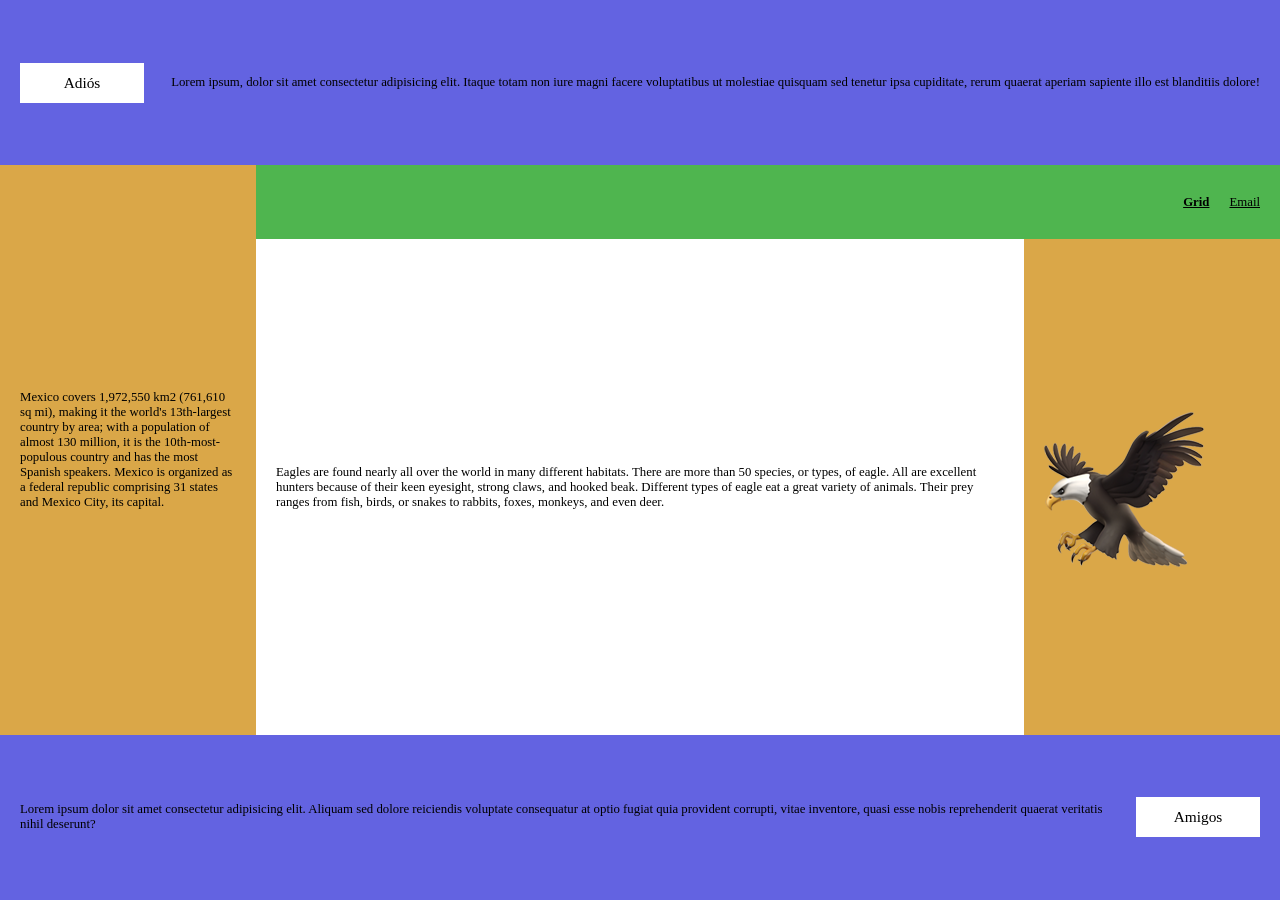
<file: lab3/index.html>
<!DOCTYPE html>
<html lang="en">
    <head>
        <meta charset="UTF-8" />
        <meta name="viewport" content="width=device-width, initial-scale=1.0" />
        <title>Lab3</title>
        <link rel="stylesheet" href="style.css" />
    </head>
    <body>
        <div class="wrapper">
            <div class="horisontal-blue first">
                <div class="inner">
                    <h1 class="header">Adiós</h1>
                </div>
                <p class="p-right">
                    Lorem ipsum, dolor sit amet consectetur adipisicing elit. Itaque totam non iure
                    magni facere voluptatibus ut molestiae quisquam sed tenetur ipsa cupiditate,
                    rerum quaerat aperiam sapiente illo est blanditiis dolore!
                </p>
            </div>

            <div class="vertical-orange left">
                <p>
                    Mexico covers 1,972,550 km2 (761,610 sq mi), making it the world's 13th-largest
                    country by area; with a population of almost 130 million, it is the
                    10th-most-populous country and has the most Spanish speakers. Mexico is
                    organized as a federal republic comprising 31 states and Mexico City, its
                    capital.
                </p>
            </div>

            <div class="horisontal-green">
                <ul class="menu">
                    <li><a href="index.html" class="current-page-link">Grid</a></li>
                    <li><a href="email.html">Email</a></li>
                </ul>
            </div>

            <div class="center-white">
                <p>
                    Eagles are found nearly all over the world in many different habitats. There are
                    more than 50 species, or types, of eagle. All are excellent hunters because of
                    their keen eyesight, strong claws, and hooked beak. Different types of eagle eat
                    a great variety of animals. Their prey ranges from fish, birds, or snakes to
                    rabbits, foxes, monkeys, and even deer.
                </p>
            </div>
            <div class="vertical-orange right">
                <img src="eagle.png" alt="eagle" />
            </div>

            <div class="horisontal-blue footer">
                <p>
                    Lorem ipsum dolor sit amet consectetur adipisicing elit. Aliquam sed dolore
                    reiciendis voluptate consequatur at optio fugiat quia provident corrupti, vitae
                    inventore, quasi esse nobis reprehenderit quaerat veritatis nihil deserunt?
                </p>
                <div class="inner">
                    <h2 class="header">Amigos</h2>
                </div>
            </div>
        </div>
    </body>
</html>
</file>
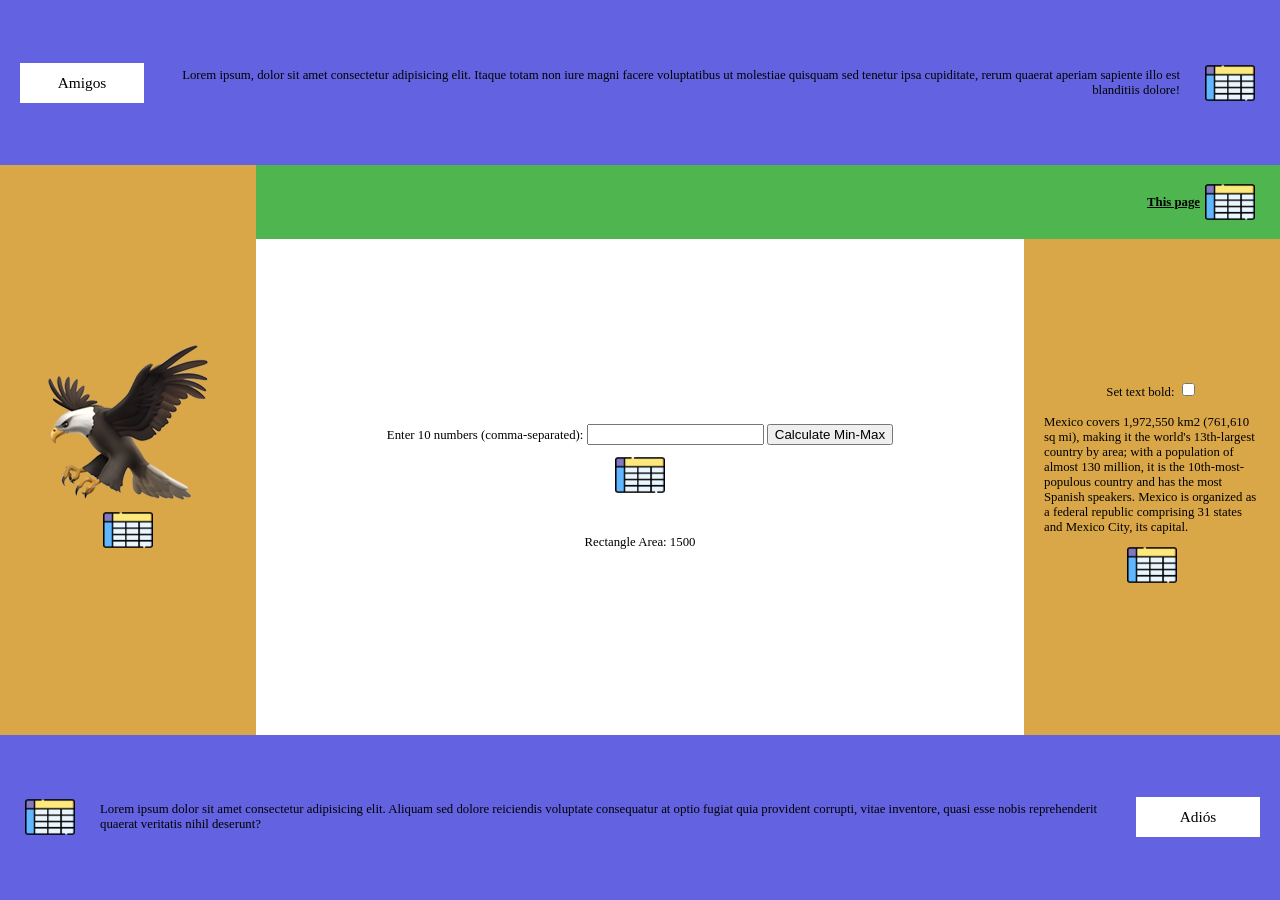
<file: lab5/index.html>
<!DOCTYPE html>
<html lang="en">
    <head>
        <meta charset="UTF-8" />
        <meta name="viewport" content="width=device-width, initial-scale=1.0" />
        <title>Lab5</title>
        <link rel="stylesheet" href="style.css" />
    </head>
    <body>
        <div class="wrapper">
            <div class="horisontal-blue first" id="block-1">
                <div class="inner">
                    <h1 class="header" id="block-x">Adiós</h1>
                </div>
                <p class="p-right">
                    Lorem ipsum, dolor sit amet consectetur adipisicing elit. Itaque totam non iure
                    magni facere voluptatibus ut molestiae quisquam sed tenetur ipsa cupiditate,
                    rerum quaerat aperiam sapiente illo est blanditiis dolore!
                </p>
                <img
                    src="table_icon.png"
                    id="tableImage"
                    alt="Table Image"
                    onmouseover="showForm('block-1')"
                />
            </div>

            <div class="vertical-orange left" id="block-2">
                <img src="eagle.png" alt="eagle" />
                <img
                    src="table_icon.png"
                    id="tableImage"
                    alt="Table Image"
                    onmouseover="showForm('block-2')"
                />
            </div>

            <div class="horisontal-green" id="block-3">
                <ul class="menu">
                    <li><a href="index.html" class="current-page-link">This page</a></li>
                </ul>
                <img
                    src="table_icon.png"
                    id="tableImage"
                    alt="Table Image"
                    onmouseover="showForm('block-3')"
                />
            </div>

            <div class="center-white" id="block-4">
                <form id="numbersForm">
                    <label for="numbersInput">Enter 10 numbers (comma-separated): </label>
                    <input type="text" id="numbersInput" />
                    <button type="button" onclick="calculateMinMax()">Calculate Min-Max</button>
                </form>
                <img
                    src="table_icon.png"
                    id="tableImage"
                    alt="Table Image"
                    onmouseover="showForm('block-4')"
                />
                <!-- <button type="button" onclick="saveTableData()">Save Table Data</button> -->
            </div>
            <div class="vertical-orange right" id="block-5">
                <div>
                    <label for="boldCheckbox">Set text bold:</label>
                    <input type="checkbox" id="boldCheckbox" />
                </div>
                <br />
                <p id="boldText">
                    Mexico covers 1,972,550 km2 (761,610 sq mi), making it the world's 13th-largest
                    country by area; with a population of almost 130 million, it is the
                    10th-most-populous country and has the most Spanish speakers. Mexico is
                    organized as a federal republic comprising 31 states and Mexico City, its
                    capital.
                </p>
                <img
                    src="table_icon.png"
                    id="tableImage"
                    alt="Table Image"
                    onmouseover="showForm('block-5')"
                />
            </div>

            <div class="horisontal-blue footer" id="block-6">
                <img
                    src="table_icon.png"
                    id="tableImage"
                    alt="Table Image"
                    onmouseover="showForm('block-6')"
                />
                <p>
                    Lorem ipsum dolor sit amet consectetur adipisicing elit. Aliquam sed dolore
                    reiciendis voluptate consequatur at optio fugiat quia provident corrupti, vitae
                    inventore, quasi esse nobis reprehenderit quaerat veritatis nihil deserunt?
                </p>
                <div class="inner">
                    <h2 class="header" id="block-y">Amigos</h2>
                </div>
            </div>
        </div>
    </body>
    <script src="script.js"></script>
</html>
</file>
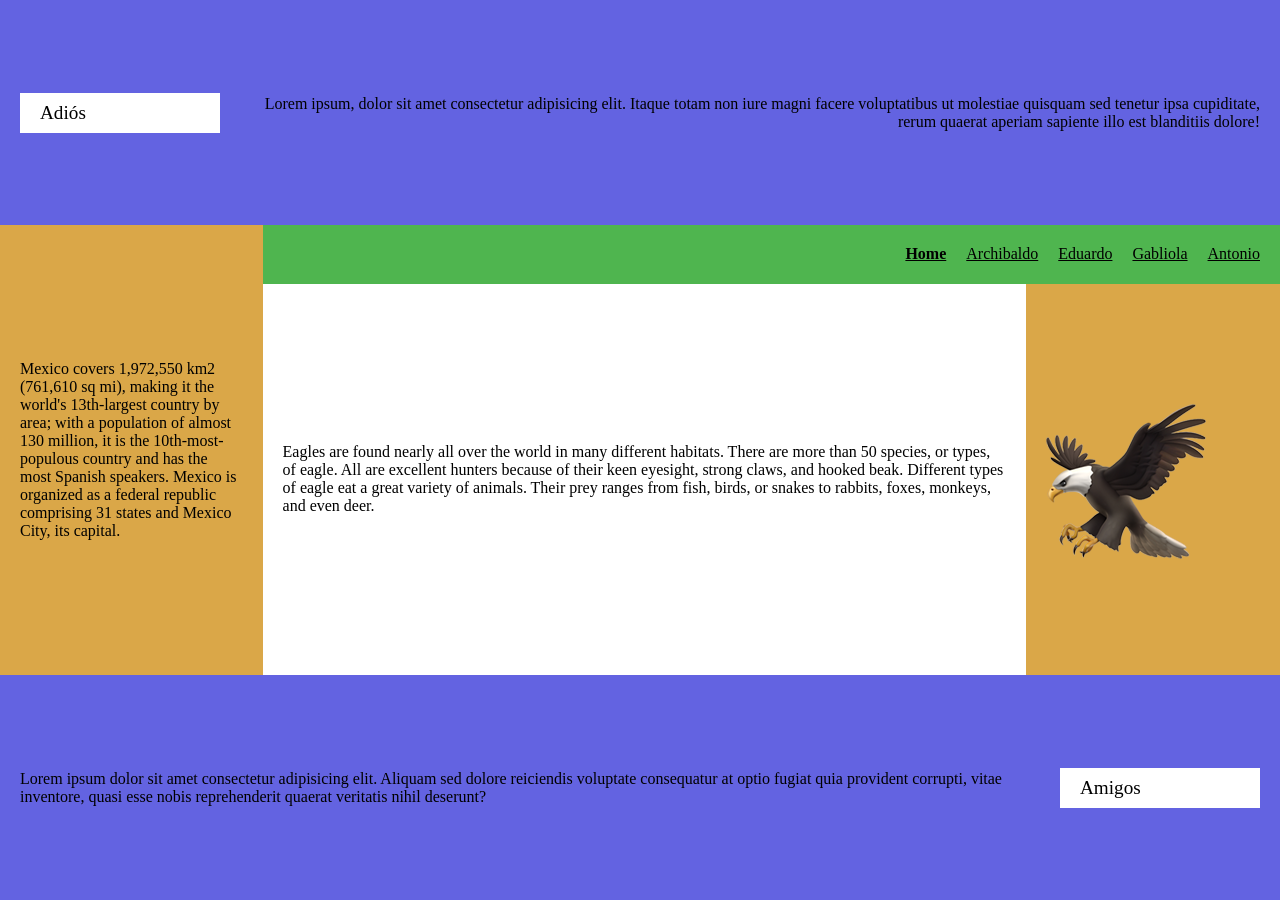
<file: lab1/pages/index.html>
<!DOCTYPE html>
<html lang="en">
    <head>
        <meta charset="UTF-8" />
        <meta name="viewport" content="width=device-width, initial-scale=1.0" />
        <title>Lab1</title>
        <link rel="stylesheet" href="../style.css" />
    </head>
    <body>
        <div class="horisontal blue">
            <div class="inner">
                <h1>Adiós</h1>
            </div>
            <p class="p-right">
                Lorem ipsum, dolor sit amet consectetur adipisicing elit. Itaque totam non iure
                magni facere voluptatibus ut molestiae quisquam sed tenetur ipsa cupiditate, rerum
                quaerat aperiam sapiente illo est blanditiis dolore!
            </p>
        </div>
        <div class="middle">
            <div class="vertical-orange">
                <p>
                    Mexico covers 1,972,550 km2 (761,610 sq mi), making it the world's 13th-largest
                    country by area; with a population of almost 130 million, it is the
                    10th-most-populous country and has the most Spanish speakers. Mexico is
                    organized as a federal republic comprising 31 states and Mexico City, its
                    capital.
                </p>
            </div>
            <div class="middle__right">
                <div class="horisontal-green">
                    <ul class="menu">
                        <li><a href="index.html" class="current-page-link">Home</a></li>
                        <li><a href="page1.html">Archibaldo</a></li>
                        <li><a href="page2.html">Eduardo</a></li>
                        <li><a href="page3.html">Gabliola</a></li>
                        <li><a href="page4.html">Antonio</a></li>
                    </ul>
                </div>
                <div class="middle__right__center">
                    <div class="center-white">
                        <p>
                            Eagles are found nearly all over the world in many different habitats.
                            There are more than 50 species, or types, of eagle. All are excellent
                            hunters because of their keen eyesight, strong claws, and hooked beak.
                            Different types of eagle eat a great variety of animals. Their prey
                            ranges from fish, birds, or snakes to rabbits, foxes, monkeys, and even
                            deer.
                        </p>
                    </div>
                    <div class="vertical-orange">
                        <img src="../eagle.png" alt="eagle" />
                    </div>
                </div>
            </div>
        </div>
        <div class="horisontal blue">
            <p>
                Lorem ipsum dolor sit amet consectetur adipisicing elit. Aliquam sed dolore
                reiciendis voluptate consequatur at optio fugiat quia provident corrupti, vitae
                inventore, quasi esse nobis reprehenderit quaerat veritatis nihil deserunt?
            </p>
            <div class="inner">
                <h2>Amigos</h2>
            </div>
        </div>
    </body>
</html>
</file>
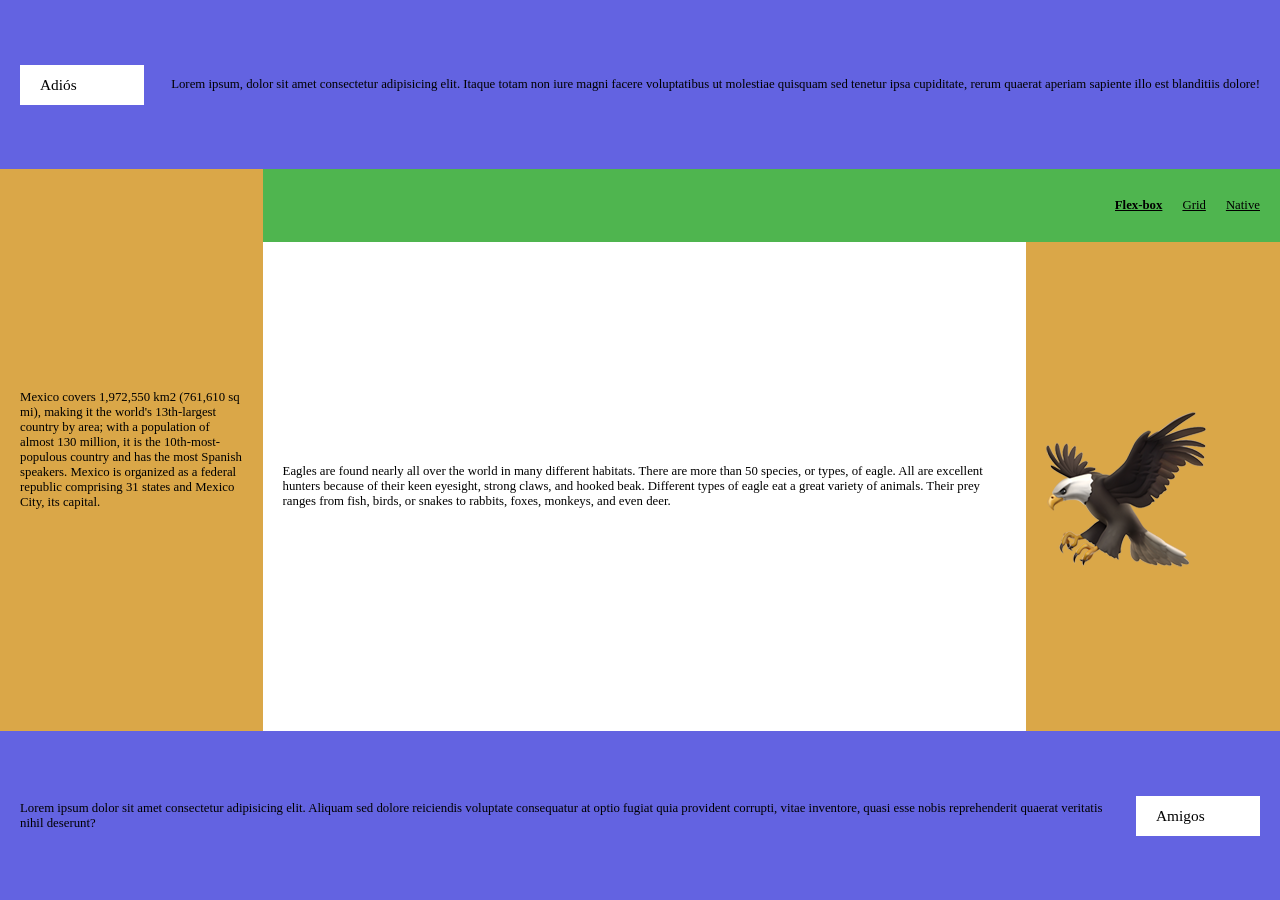
<file: lab2/pages/index.html>
<!DOCTYPE html>
<html lang="en">
    <head>
        <meta charset="UTF-8" />
        <meta name="viewport" content="width=device-width, initial-scale=1.0" />
        <title>Lab2</title>
        <link rel="stylesheet" href="../style.css" />
    </head>
    <body>
        <div class="horisontal blue">
            <div class="inner">
                <h1>Adiós</h1>
            </div>
            <p class="p-right">
                Lorem ipsum, dolor sit amet consectetur adipisicing elit. Itaque totam non iure
                magni facere voluptatibus ut molestiae quisquam sed tenetur ipsa cupiditate, rerum
                quaerat aperiam sapiente illo est blanditiis dolore!
            </p>
        </div>
        <div class="middle">
            <div class="vertical-orange">
                <p>
                    Mexico covers 1,972,550 km2 (761,610 sq mi), making it the world's 13th-largest
                    country by area; with a population of almost 130 million, it is the
                    10th-most-populous country and has the most Spanish speakers. Mexico is
                    organized as a federal republic comprising 31 states and Mexico City, its
                    capital.
                </p>
            </div>
            <div class="middle__right">
                <div class="horisontal-green">
                    <ul class="menu">
                        <li><a href="index.html" class="current-page-link">Flex-box</a></li>
                        <li><a href="page1.html">Grid</a></li>
                        <li><a href="page2.html">Native</a></li>
                    </ul>
                </div>
                <div class="middle__right__center">
                    <div class="center-white">
                        <p>
                            Eagles are found nearly all over the world in many different habitats.
                            There are more than 50 species, or types, of eagle. All are excellent
                            hunters because of their keen eyesight, strong claws, and hooked beak.
                            Different types of eagle eat a great variety of animals. Their prey
                            ranges from fish, birds, or snakes to rabbits, foxes, monkeys, and even
                            deer.
                        </p>
                    </div>
                    <div class="vertical-orange">
                        <img src="../eagle.png" alt="eagle" />
                    </div>
                </div>
            </div>
        </div>
        <div class="horisontal blue">
            <p>
                Lorem ipsum dolor sit amet consectetur adipisicing elit. Aliquam sed dolore
                reiciendis voluptate consequatur at optio fugiat quia provident corrupti, vitae
                inventore, quasi esse nobis reprehenderit quaerat veritatis nihil deserunt?
            </p>
            <div class="inner">
                <h2>Amigos</h2>
            </div>
        </div>
    </body>
</html>
</file>
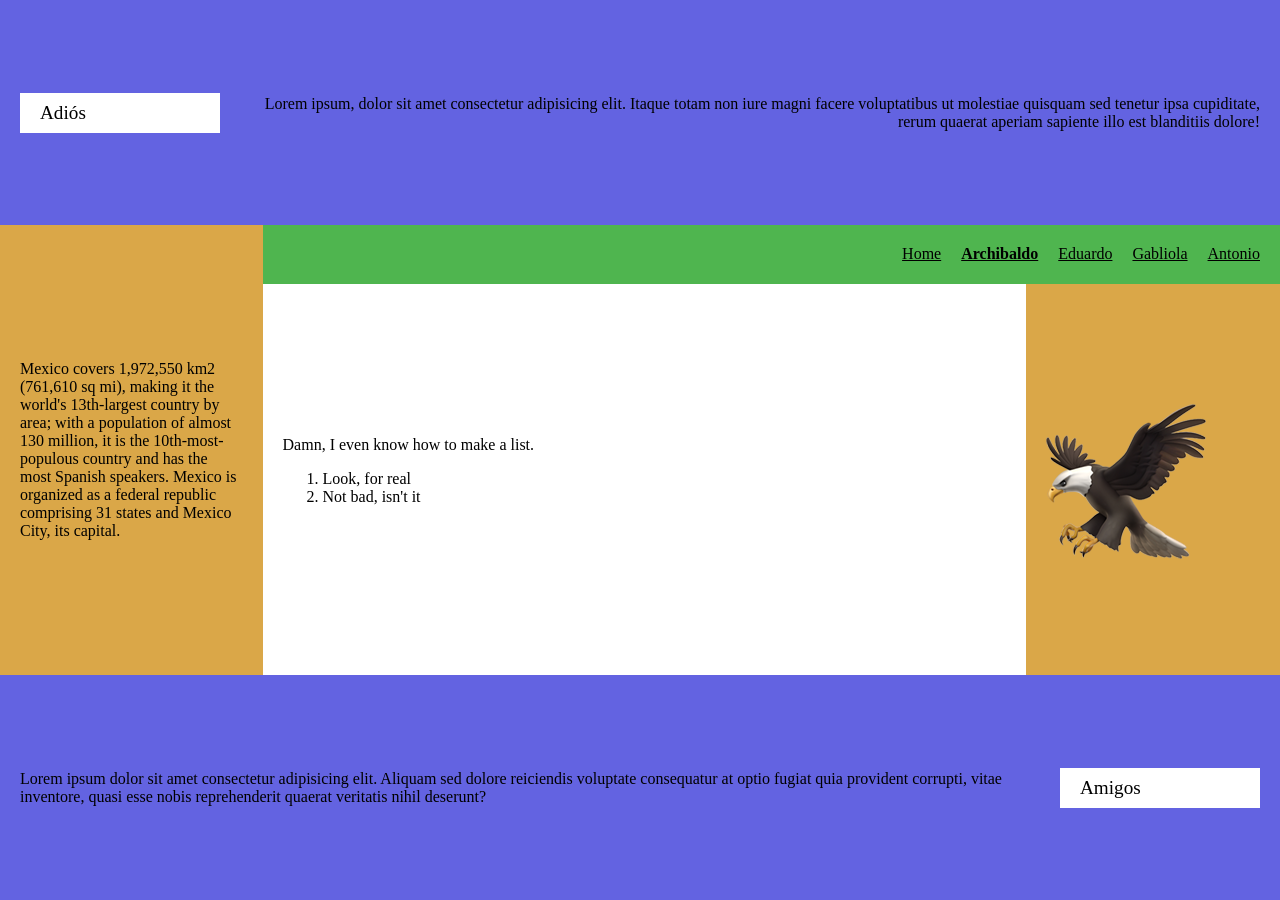
<file: lab1/pages/page1.html>
<!DOCTYPE html>
<html lang="en">
    <head>
        <meta charset="UTF-8" />
        <meta name="viewport" content="width=device-width, initial-scale=1.0" />
        <title>Lab1</title>
        <link rel="stylesheet" href="../style.css" />
    </head>
    <body>
        <div class="horisontal blue">
            <div class="inner">
                <h1>Adiós</h1>
            </div>
            <p class="p-right">
                Lorem ipsum, dolor sit amet consectetur adipisicing elit. Itaque totam non iure
                magni facere voluptatibus ut molestiae quisquam sed tenetur ipsa cupiditate, rerum
                quaerat aperiam sapiente illo est blanditiis dolore!
            </p>
        </div>
        <div class="middle">
            <div class="vertical-orange">
                <p>
                    Mexico covers 1,972,550 km2 (761,610 sq mi), making it the world's 13th-largest
                    country by area; with a population of almost 130 million, it is the
                    10th-most-populous country and has the most Spanish speakers. Mexico is
                    organized as a federal republic comprising 31 states and Mexico City, its
                    capital.
                </p>
            </div>
            <div class="middle__right">
                <div class="horisontal-green">
                    <ul class="menu">
                        <li><a href="index.html">Home</a></li>
                        <li><a href="page1.html" class="current-page-link">Archibaldo</a></li>
                        <li><a href="page2.html">Eduardo</a></li>
                        <li><a href="page3.html">Gabliola</a></li>
                        <li><a href="page4.html">Antonio</a></li>
                    </ul>
                </div>
                <div class="middle__right__center">
                    <div class="center-white center-white-ol">
                        <div>Damn, I even know how to make a list.</div>
                        <ol>
                            <li>Look, for real</li>
                            <li>Not bad, isn't it</li>
                        </ol>
                    </div>
                    <div class="vertical-orange">
                        <img src="../eagle.png" alt="eagle" />
                    </div>
                </div>
            </div>
        </div>
        <div class="horisontal blue">
            <p>
                Lorem ipsum dolor sit amet consectetur adipisicing elit. Aliquam sed dolore
                reiciendis voluptate consequatur at optio fugiat quia provident corrupti, vitae
                inventore, quasi esse nobis reprehenderit quaerat veritatis nihil deserunt?
            </p>
            <div class="inner">
                <h2>Amigos</h2>
            </div>
        </div>
    </body>
</html>
</file>
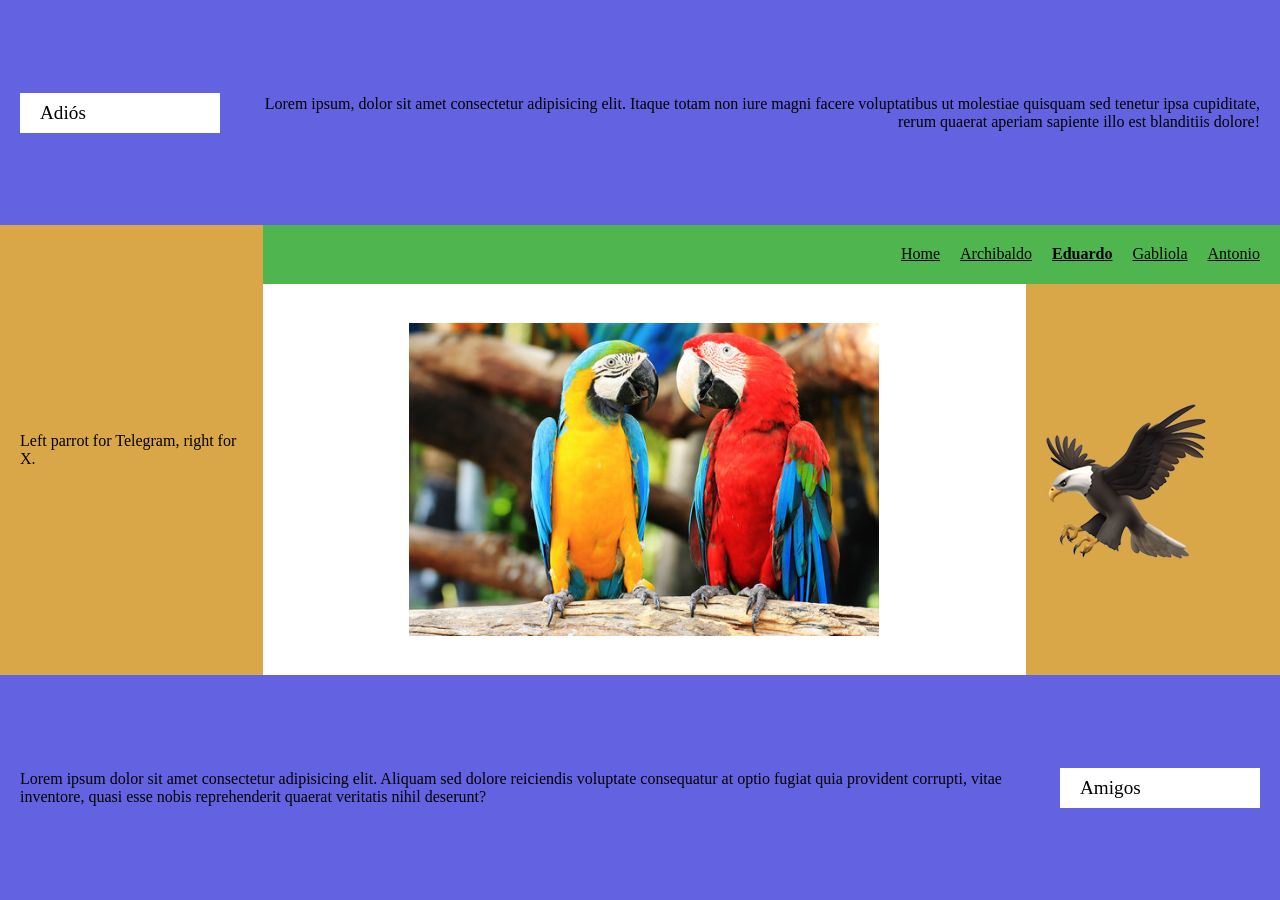
<file: lab1/pages/page2.html>
<!DOCTYPE html>
<html lang="en">
    <head>
        <meta charset="UTF-8" />
        <meta name="viewport" content="width=device-width, initial-scale=1.0" />
        <title>Lab1</title>
        <link rel="stylesheet" href="../style.css" />
    </head>
    <body>
        <div class="horisontal blue">
            <div class="inner">
                <h1>Adiós</h1>
            </div>
            <p class="p-right">
                Lorem ipsum, dolor sit amet consectetur adipisicing elit. Itaque totam non iure
                magni facere voluptatibus ut molestiae quisquam sed tenetur ipsa cupiditate, rerum
                quaerat aperiam sapiente illo est blanditiis dolore!
            </p>
        </div>
        <div class="middle">
            <div class="vertical-orange">
                <p>Left parrot for Telegram, right for X.</p>
            </div>
            <div class="middle__right">
                <div class="horisontal-green">
                    <ul class="menu">
                        <li><a href="index.html">Home</a></li>
                        <li><a href="page1.html">Archibaldo</a></li>
                        <li><a href="page2.html" class="current-page-link">Eduardo</a></li>
                        <li><a href="page3.html">Gabliola</a></li>
                        <li><a href="page4.html">Antonio</a></li>
                    </ul>
                </div>
                <div class="middle__right__center">
                    <div class="center-white">
                        <img src="../parrots.jpg" usemap="#image-map" class="parrots-img" />

                        <map name="image-map">
                            <area
                                target="_blank"
                                alt="Telegram"
                                title="Telegram"
                                href="https://core.telegram.org/"
                                coords="300,3,101,359"
                                shape="rect"
                            />
                            <area
                                target="_blank"
                                alt="X"
                                title="X"
                                href="https://twitter.com"
                                coords="307,0,497,359"
                                shape="rect"
                            />
                        </map>
                    </div>
                    <div class="vertical-orange">
                        <img src="../eagle.png" alt="eagle" />
                    </div>
                </div>
            </div>
        </div>
        <div class="horisontal blue">
            <p>
                Lorem ipsum dolor sit amet consectetur adipisicing elit. Aliquam sed dolore
                reiciendis voluptate consequatur at optio fugiat quia provident corrupti, vitae
                inventore, quasi esse nobis reprehenderit quaerat veritatis nihil deserunt?
            </p>
            <div class="inner">
                <h2>Amigos</h2>
            </div>
        </div>
    </body>
</html>
</file>
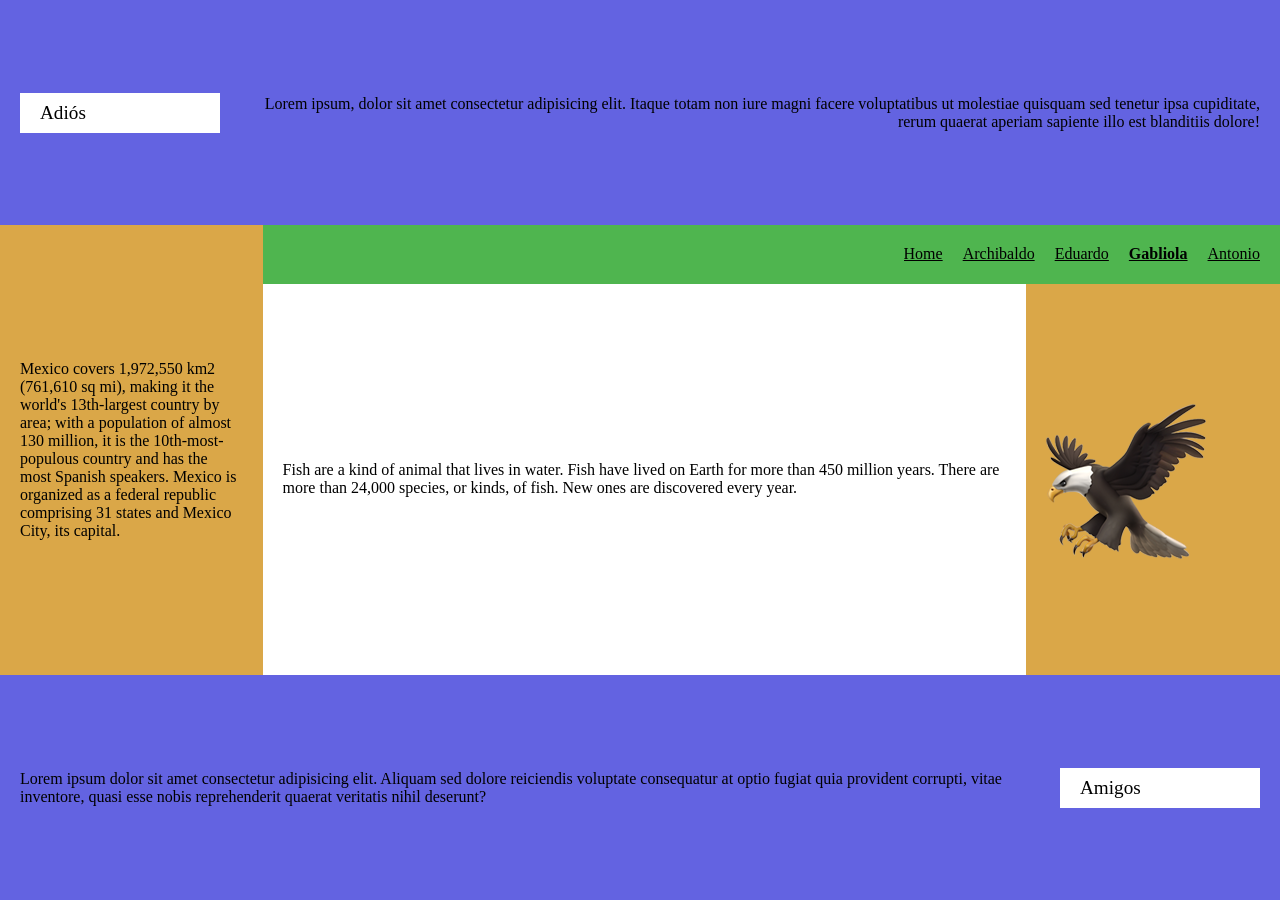
<file: lab1/pages/page3.html>
<!DOCTYPE html>
<html lang="en">
    <head>
        <meta charset="UTF-8" />
        <meta name="viewport" content="width=device-width, initial-scale=1.0" />
        <title>Lab1</title>
        <link rel="stylesheet" href="../style.css" />
    </head>
    <body>
        <div class="horisontal blue">
            <div class="inner">
                <h1>Adiós</h1>
            </div>
            <p class="p-right">
                Lorem ipsum, dolor sit amet consectetur adipisicing elit. Itaque totam non iure
                magni facere voluptatibus ut molestiae quisquam sed tenetur ipsa cupiditate, rerum
                quaerat aperiam sapiente illo est blanditiis dolore!
            </p>
        </div>
        <div class="middle">
            <div class="vertical-orange">
                <p>
                    Mexico covers 1,972,550 km2 (761,610 sq mi), making it the world's 13th-largest
                    country by area; with a population of almost 130 million, it is the
                    10th-most-populous country and has the most Spanish speakers. Mexico is
                    organized as a federal republic comprising 31 states and Mexico City, its
                    capital.
                </p>
            </div>
            <div class="middle__right">
                <div class="horisontal-green">
                    <ul class="menu">
                        <li><a href="index.html">Home</a></li>
                        <li><a href="page1.html">Archibaldo</a></li>
                        <li><a href="page2.html">Eduardo</a></li>
                        <li><a href="page3.html" class="current-page-link">Gabliola</a></li>
                        <li><a href="page4.html">Antonio</a></li>
                    </ul>
                </div>
                <div class="middle__right__center">
                    <div class="center-white">
                        <p>
                            Fish are a kind of animal that lives in water. Fish have lived on Earth
                            for more than 450 million years. There are more than 24,000 species, or
                            kinds, of fish. New ones are discovered every year.
                        </p>
                    </div>
                    <div class="vertical-orange">
                        <img src="../eagle.png" alt="eagle" />
                    </div>
                </div>
            </div>
        </div>
        <div class="horisontal blue">
            <p>
                Lorem ipsum dolor sit amet consectetur adipisicing elit. Aliquam sed dolore
                reiciendis voluptate consequatur at optio fugiat quia provident corrupti, vitae
                inventore, quasi esse nobis reprehenderit quaerat veritatis nihil deserunt?
            </p>
            <div class="inner">
                <h2>Amigos</h2>
            </div>
        </div>
    </body>
</html>
</file>
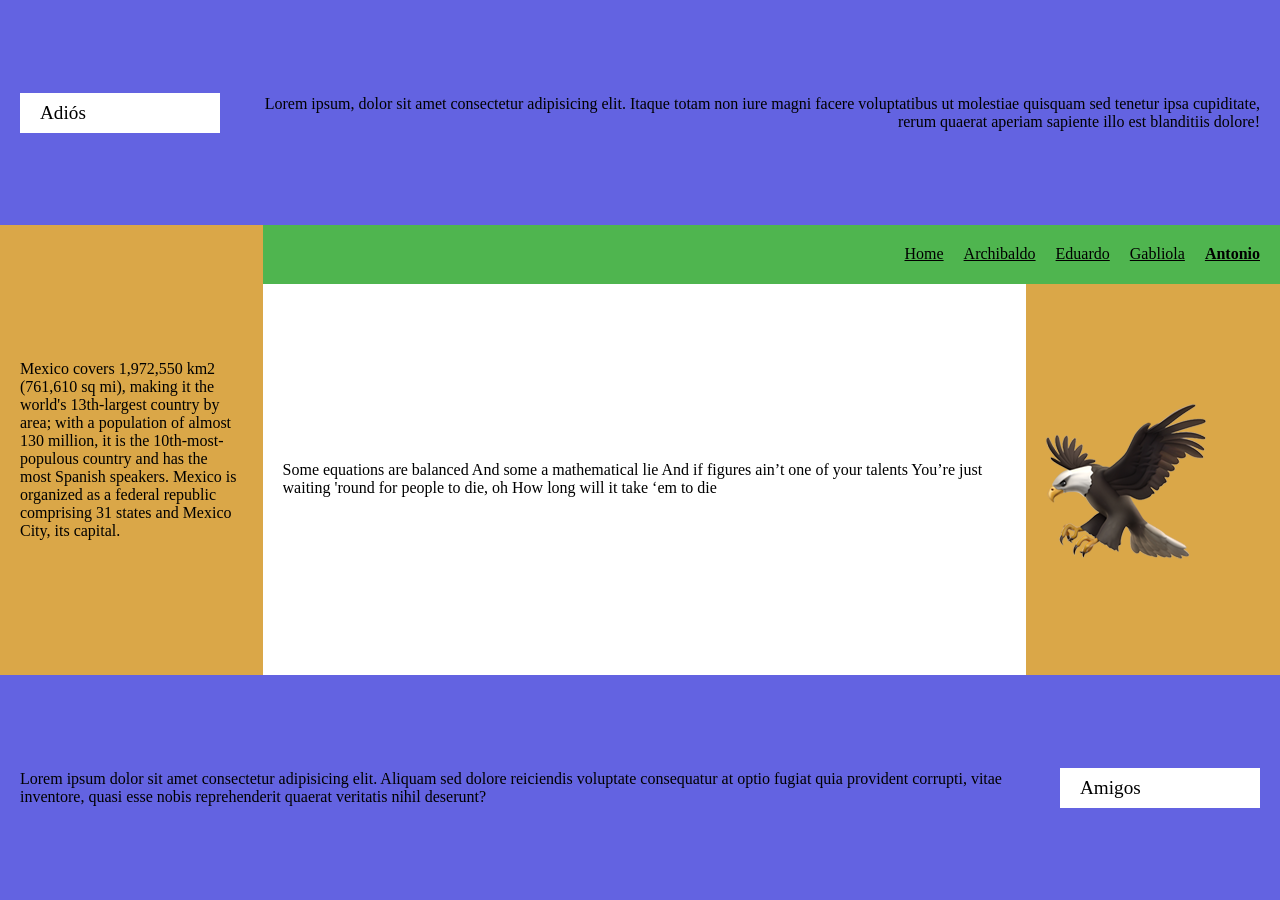
<file: lab1/pages/page4.html>
<!DOCTYPE html>
<html lang="en">
    <head>
        <meta charset="UTF-8" />
        <meta name="viewport" content="width=device-width, initial-scale=1.0" />
        <title>Lab1</title>
        <link rel="stylesheet" href="../style.css" />
    </head>
    <body>
        <div class="horisontal blue">
            <div class="inner">
                <h1>Adiós</h1>
            </div>
            <p class="p-right">
                Lorem ipsum, dolor sit amet consectetur adipisicing elit. Itaque totam non iure
                magni facere voluptatibus ut molestiae quisquam sed tenetur ipsa cupiditate, rerum
                quaerat aperiam sapiente illo est blanditiis dolore!
            </p>
        </div>
        <div class="middle">
            <div class="vertical-orange">
                <p>
                    Mexico covers 1,972,550 km2 (761,610 sq mi), making it the world's 13th-largest
                    country by area; with a population of almost 130 million, it is the
                    10th-most-populous country and has the most Spanish speakers. Mexico is
                    organized as a federal republic comprising 31 states and Mexico City, its
                    capital.
                </p>
            </div>
            <div class="middle__right">
                <div class="horisontal-green">
                    <ul class="menu">
                        <li><a href="index.html">Home</a></li>
                        <li><a href="page1.html">Archibaldo</a></li>
                        <li><a href="page2.html">Eduardo</a></li>
                        <li><a href="page3.html">Gabliola</a></li>
                        <li><a href="page4.html" class="current-page-link">Antonio</a></li>
                    </ul>
                </div>
                <div class="middle__right__center">
                    <div class="center-white">
                        <p>
                            Some equations are balanced And some a mathematical lie And if figures
                            ain’t one of your talents You’re just waiting 'round for people to die,
                            oh How long will it take ‘em to die
                        </p>
                    </div>
                    <div class="vertical-orange">
                        <img src="../eagle.png" alt="eagle" />
                    </div>
                </div>
            </div>
        </div>
        <div class="horisontal blue">
            <p>
                Lorem ipsum dolor sit amet consectetur adipisicing elit. Aliquam sed dolore
                reiciendis voluptate consequatur at optio fugiat quia provident corrupti, vitae
                inventore, quasi esse nobis reprehenderit quaerat veritatis nihil deserunt?
            </p>
            <div class="inner">
                <h2>Amigos</h2>
            </div>
        </div>
    </body>
</html>
</file>
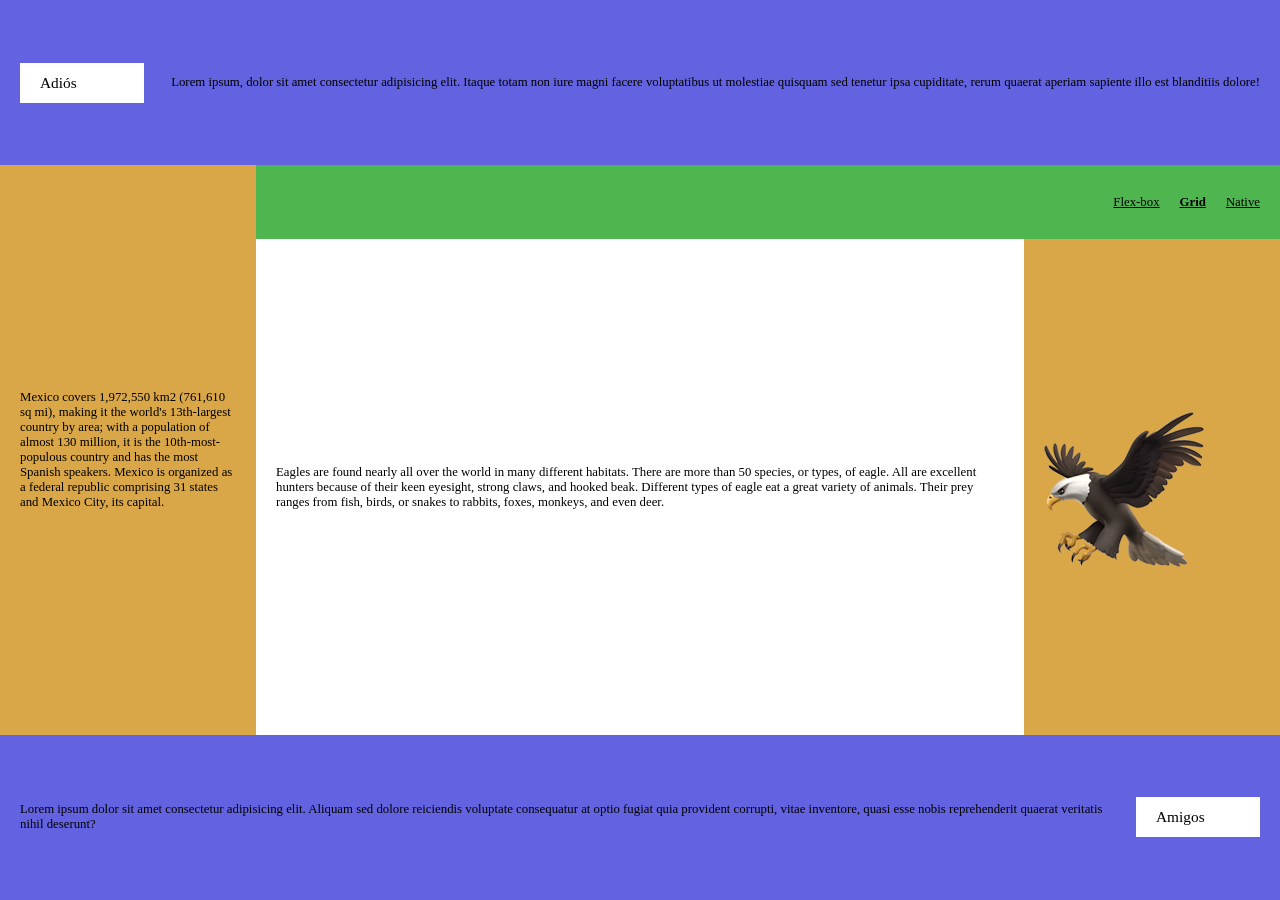
<file: lab2/pages/page1.html>
<!DOCTYPE html>
<html lang="en">
    <head>
        <meta charset="UTF-8" />
        <meta name="viewport" content="width=device-width, initial-scale=1.0" />
        <title>Lab2</title>
        <link rel="stylesheet" href="grid-styles.css" />
    </head>
    <body>
        <div class="wrapper">
            <div class="horisontal-blue first">
                <div class="inner">
                    <h1>Adiós</h1>
                </div>
                <p class="p-right">
                    Lorem ipsum, dolor sit amet consectetur adipisicing elit. Itaque totam non iure
                    magni facere voluptatibus ut molestiae quisquam sed tenetur ipsa cupiditate,
                    rerum quaerat aperiam sapiente illo est blanditiis dolore!
                </p>
            </div>

            <div class="vertical-orange left">
                <p>
                    Mexico covers 1,972,550 km2 (761,610 sq mi), making it the world's 13th-largest
                    country by area; with a population of almost 130 million, it is the
                    10th-most-populous country and has the most Spanish speakers. Mexico is
                    organized as a federal republic comprising 31 states and Mexico City, its
                    capital.
                </p>
            </div>

            <div class="horisontal-green">
                <ul class="menu">
                    <li><a href="index.html">Flex-box</a></li>
                    <li><a href="page1.html" class="current-page-link">Grid</a></li>
                    <li><a href="page2.html">Native</a></li>
                </ul>
            </div>

            <div class="center-white">
                <p>
                    Eagles are found nearly all over the world in many different habitats. There are
                    more than 50 species, or types, of eagle. All are excellent hunters because of
                    their keen eyesight, strong claws, and hooked beak. Different types of eagle eat
                    a great variety of animals. Their prey ranges from fish, birds, or snakes to
                    rabbits, foxes, monkeys, and even deer.
                </p>
            </div>
            <div class="vertical-orange right">
                <img src="../eagle.png" alt="eagle" />
            </div>

            <div class="horisontal-blue footer">
                <p>
                    Lorem ipsum dolor sit amet consectetur adipisicing elit. Aliquam sed dolore
                    reiciendis voluptate consequatur at optio fugiat quia provident corrupti, vitae
                    inventore, quasi esse nobis reprehenderit quaerat veritatis nihil deserunt?
                </p>
                <div class="inner">
                    <h2>Amigos</h2>
                </div>
            </div>
        </div>
    </body>
</html>
</file>
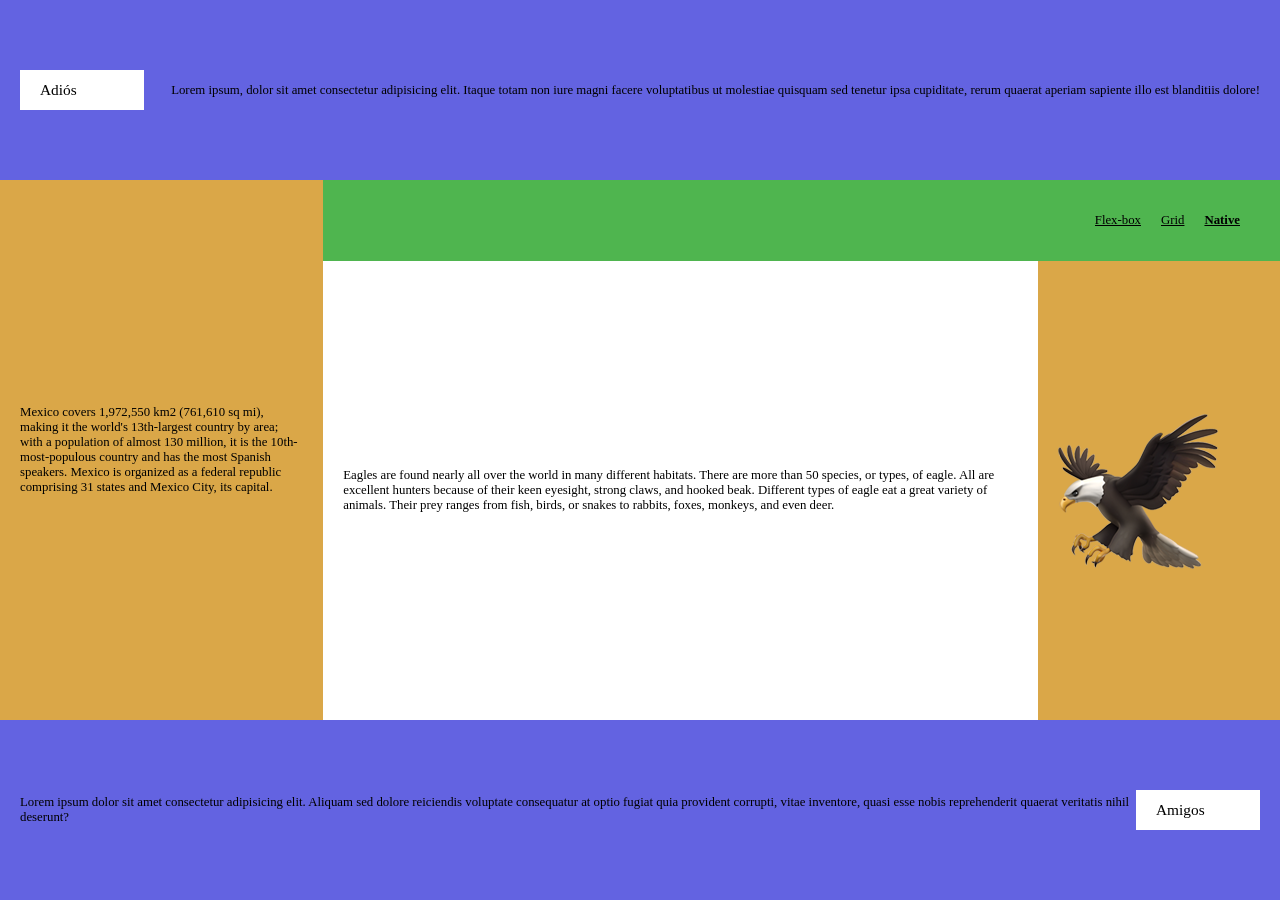
<file: lab2/pages/page2.html>
<!DOCTYPE html>
<html lang="en">
    <head>
        <meta charset="UTF-8" />
        <meta name="viewport" content="width=device-width, initial-scale=1.0" />
        <title>Lab2</title>
        <link rel="stylesheet" href="native-styles.css" />
    </head>
    <body>
        <div class="horisontal blue">
            <div class="horisontal__container">
                <div class="inner right">
                    <h1>Adiós</h1>
                </div>
                <p class="p-right">
                    Lorem ipsum, dolor sit amet consectetur adipisicing elit. Itaque totam non iure
                    magni facere voluptatibus ut molestiae quisquam sed tenetur ipsa cupiditate,
                    rerum quaerat aperiam sapiente illo est blanditiis dolore!
                </p>
            </div>
        </div>
        <div class="middle">
            <div class="vertical-orange">
                <p>
                    Mexico covers 1,972,550 km2 (761,610 sq mi), making it the world's 13th-largest
                    country by area; with a population of almost 130 million, it is the
                    10th-most-populous country and has the most Spanish speakers. Mexico is
                    organized as a federal republic comprising 31 states and Mexico City, its
                    capital.
                </p>
            </div>
            <div class="middle__right">
                <div class="horisontal-green">
                    <ul class="menu">
                        <li><a href="index.html">Flex-box</a></li>
                        <li><a href="page1.html">Grid</a></li>
                        <li><a href="page2.html" class="current-page-link">Native</a></li>
                    </ul>
                </div>
                <div class="middle__right__center">
                    <div class="center-white">
                        <p>
                            Eagles are found nearly all over the world in many different habitats.
                            There are more than 50 species, or types, of eagle. All are excellent
                            hunters because of their keen eyesight, strong claws, and hooked beak.
                            Different types of eagle eat a great variety of animals. Their prey
                            ranges from fish, birds, or snakes to rabbits, foxes, monkeys, and even
                            deer.
                        </p>
                    </div>
                    <div class="vertical-orange">
                        <img src="../eagle.png" alt="eagle" />
                    </div>
                </div>
            </div>
        </div>
        <div class="horisontal blue">
            <div class="horisontal__container">
                <p>
                    Lorem ipsum dolor sit amet consectetur adipisicing elit. Aliquam sed dolore
                    reiciendis voluptate consequatur at optio fugiat quia provident corrupti, vitae
                    inventore, quasi esse nobis reprehenderit quaerat veritatis nihil deserunt?
                </p>
                <div class="inner right">
                    <h2>Amigos</h2>
                </div>
            </div>
        </div>
    </body>
</html>
</file>
<file: lab3/style.css>
.wrapper {
    min-height: 100vh;
    display: grid;
    grid-template-rows: 1fr 0.45fr 3fr 1fr;
    grid-template-columns: 1fr 3fr 1fr;
}

@media (max-width: 665px) {
    .wrapper {
        grid-template-rows: 0.5fr 0.25fr 3fr 0.5fr 0.5fr;
        grid-template-columns: 2fr 1fr;
    }
}

body {
    margin: 0;
    padding: 0;
    font-size: clamp(0.8rem, 1vw, 1rem);
}
p {
    margin: 0;
}

.horisontal-blue {
    grid-column: 1 / 4;
    padding: 0 20px;
    display: flex;
    align-items: center;
    gap: 20px;
    background-color: rgb(99, 99, 225);
}

@media (max-width: 665px) {
    .horisontal-blue {
        padding: 20px;
    }
}

.horisontal-blue.first {
    grid-row: 1 / 2;
}

.horisontal-blue.footer {
    grid-row: 4 / 5;
}

@media (max-width: 665px) {
    .horisontal-blue.horisontal-blue.footer {
        grid-row: 5/6;
    }
}

.horisontal-blue > p {
    flex: 1;
}

.inner {
    height: 40px;
    width: 10%;
    background-color: white;
    line-height: 40px;
    text-align: center;
}

@media (max-width: 665px) {
    .inner {
        height: 20px;
        width: 70px;
    }
}

.vertical-orange {
    background-color: rgb(218, 167, 72);
    display: flex;
    align-items: center;
    padding: 0 20px;
}
.vertical-orange.left {
    grid-column: 1 / 2;
    grid-row: 2 / 4;
}

@media (max-width: 665px) {
    .vertical-orange.left {
        grid-column: 1 / 2;
        grid-row: 4 / 5;
        padding: 20px;
        background-color: rgb(237 218 185);
    }
}

.vertical-orange.right {
    grid-column: 3 / 4;
    grid-row: 3 / 4;
}

@media (max-width: 665px) {
    .vertical-orange.right {
        grid-column: 2/3;
        grid-row: 3/5;
    }
}

.center-white {
    grid-row: 3 / 4;
    grid-column: 2 / 3;
    padding: 0 20px;
    display: flex;
    align-items: center;
}

@media (max-width: 665px) {
    .center-white {
        grid-column: 1/2;
        padding: 35px;
    }
}

.center-white-ol {
    align-items: flex-start;
    flex-direction: column;
    justify-content: center;
}

.horisontal-green {
    grid-column: 2 / 4;
    z-index: 1;
    grid-row: 2 / 3;
    background-color: rgb(79, 181, 79);
    display: flex;
    justify-content: flex-end;
    align-items: center;
    padding: 5px 20px;
}

@media (max-width: 665px) {
    .horisontal-green {
        grid-column: 1/4;
    }
}

.header {
    margin: 0 auto;
    font-weight: 400;
    font-size: larger;
}

@media (max-width: 665px) {
    .header {
        line-height: 100%;
    }
}

p {
    overflow: hidden;
    max-height: 100%;
}

.p-right {
    text-align: right;
}

.menu {
    display: flex;
    gap: 20px;
    margin: 0;
    -webkit-padding-start: 0;
    overflow: hidden;
}

.menu > li {
    list-style: none;
}

a {
    color: black;
}

@media (max-width: 500px) {
    .menu li:nth-child(n + 4) {
        display: none;
    }
}

@media (max-width: 555px) {
    .menu li:nth-child(n + 5) {
        display: none;
    }
}

.current-page-link {
    font-weight: 700;
}

img {
    max-width: 100%;
    max-height: 100%;
}
</file>
<file: lab5/style.css>
.wrapper {
    min-height: 100vh;
    display: grid;
    grid-template-rows: 1fr 0.45fr 3fr 1fr;
    grid-template-columns: 1fr 3fr 1fr;
}

@media (max-width: 665px) {
    .wrapper {
        grid-template-rows: 0.5fr 0.25fr 3fr 0.5fr 0.5fr;
        grid-template-columns: 2fr 1fr;
    }
}

body {
    margin: 0;
    padding: 0;
    font-size: clamp(0.8rem, 1vw, 1rem);
}
p {
    margin: 0;
}

.horisontal-blue {
    grid-column: 1 / 4;
    padding: 0 20px;
    display: flex;
    align-items: center;
    gap: 20px;
    background-color: rgb(99, 99, 225);
}

@media (max-width: 665px) {
    .horisontal-blue {
        padding: 20px;
    }
}

.horisontal-blue.first {
    grid-row: 1 / 2;
}

.horisontal-blue.footer {
    grid-row: 4 / 5;
}

@media (max-width: 665px) {
    .horisontal-blue.horisontal-blue.footer {
        grid-row: 5/6;
    }
}

.horisontal-blue > p {
    flex: 1;
}

.inner {
    height: 40px;
    width: 10%;
    background-color: white;
    line-height: 40px;
    text-align: center;
}

@media (max-width: 665px) {
    .inner {
        height: 20px;
        width: 70px;
    }
}

.vertical-orange {
    background-color: rgb(218, 167, 72);
    display: flex;
    align-items: center;
    justify-content: center;
    padding: 0 20px;
    flex-direction: column;
}
.vertical-orange.left {
    grid-column: 1 / 2;
    grid-row: 2 / 4;
}

@media (max-width: 665px) {
    .vertical-orange.left {
        grid-column: 1 / 2;
        grid-row: 4 / 5;
        padding: 20px;
        background-color: rgb(237 218 185);
    }
}

.vertical-orange.right {
    grid-column: 3 / 4;
    grid-row: 3 / 4;
}

@media (max-width: 665px) {
    .vertical-orange.right {
        grid-column: 2/3;
        grid-row: 3/5;
    }
}

.center-white {
    grid-row: 3 / 4;
    grid-column: 2 / 3;
    padding: 0 20px;
    display: flex;
    align-items: center;
    flex-direction: column;
    justify-content: center;
}

@media (max-width: 665px) {
    .center-white {
        grid-column: 1/2;
        padding: 35px;
    }
}

.center-white-ol {
    align-items: flex-start;
    flex-direction: column;
    justify-content: center;
}

.horisontal-green {
    grid-column: 2 / 4;
    z-index: 1;
    grid-row: 2 / 3;
    background-color: rgb(79, 181, 79);
    display: flex;
    justify-content: flex-end;
    align-items: center;
    padding: 5px 20px;
}

@media (max-width: 665px) {
    .horisontal-green {
        grid-column: 1/4;
    }
}

.header {
    margin: 0 auto;
    font-weight: 400;
    font-size: larger;
}

@media (max-width: 665px) {
    .header {
        line-height: 100%;
    }
}

p {
    overflow: hidden;
    max-height: 100%;
}

.p-right {
    text-align: right;
}

.menu {
    display: flex;
    gap: 20px;
    margin: 0;
    -webkit-padding-start: 0;
    overflow: hidden;
}

.menu > li {
    list-style: none;
}

a {
    color: black;
}

@media (max-width: 500px) {
    .menu li:nth-child(n + 4) {
        display: none;
    }
}

@media (max-width: 555px) {
    .menu li:nth-child(n + 5) {
        display: none;
    }
}

.current-page-link {
    font-weight: 700;
}

img {
    max-width: 100%;
    max-height: 100%;
}

#tableImage {
    height: 50px;
    margin: 5px;
}

#tableForm {
    display: flex;
    flex-direction: column;
}

table,
th,
td {
    border: 1px solid;
}

table {
    border-collapse: collapse;
    margin: 5px;
}
</file>
<file: lab1/style.css>
body {
    margin: 0;
    padding: 0;
    height: 100vh;
}
p {
    margin: 0;
}
div {
    box-sizing: border-box;
}
.horisontal {
    height: 25%;
    padding: 0 20px;
    display: flex;
    align-items: center;
    /* justify-content: space-between; */
    gap: 20px;
}

.blue {
    background-color: rgb(99, 99, 225);
}

.inner {
    height: 40px;
    width: 200px;
    background-color: white;
    line-height: 40px;
}

.middle {
    height: 50%;
    display: flex;
}

.vertical-orange {
    background-color: rgb(218, 167, 72);
    width: 25%;
    display: flex;
    align-items: center;
    padding: 0 20px;
}

.middle__right {
    display: flex;
    flex-direction: column;
    width: 100%;
}

.middle__right__center {
    display: flex;
    height: 100%;
    justify-content: flex-end;
}

.center-white {
    flex: 1 0;
    padding: 0 20px;
    display: flex;
    align-items: center;
}

.center-white-ol {
    align-items: flex-start;
    flex-direction: column;
    justify-content: center;
}

.horisontal-green {
    background-color: rgb(79, 181, 79);
    height: 15%;
    display: flex;
    justify-content: flex-end;
    align-items: center;
    padding-right: 20px;
}

h1,
h2 {
    margin: 0;
    padding: 0 0 0 20px;
    font-weight: 400;
    font-size: larger;
}

p {
    flex: 1 0;
    overflow: hidden;
    max-height: 100%;
}

.p-right {
    text-align: right;
}

.menu {
    display: flex;
    gap: 20px;
    margin: 0;
    padding: 0;
    overflow: hidden;
}

.menu > li {
    list-style: none;
}

a {
    color: black;
}

@media (max-width: 500px) {
    .menu li:nth-child(n + 4) {
        display: none;
    }
}

.current-page-link {
    font-weight: 700;
}

img {
    max-width: 100%;
    max-height: 100%;
}

.parrots-img {
    max-height: 80%;
    margin: 0 auto;
}
</file>
<file: lab2/style.css>
body {
    margin: 0;
    padding: 0;
    height: 100vh;
    display: flex;
    flex-direction: column;
    font-size: clamp(0.8rem, 1vw, 1rem);
}
p {
    margin: 0;
}
div {
    box-sizing: border-box;
}
.horisontal {
    flex-grow: 1;
    padding: 0 20px;
    display: flex;
    align-items: center;
    gap: 20px;
}

.blue {
    background-color: rgb(99, 99, 225);
}

.inner {
    height: 40px;
    width: 10%;
    min-width: 100px;
    background-color: white;
    line-height: 40px;
}

.middle {
    flex-grow: 3;
    display: flex;
}

.vertical-orange {
    background-color: rgb(218, 167, 72);
    width: 25%;
    display: flex;
    align-items: center;
    padding: 0 20px;
}

.middle__right {
    display: flex;
    flex-direction: column;
    width: 100%;
}

.middle__right__center {
    display: flex;
    height: 100%;
    justify-content: flex-end;
}

.center-white {
    flex: 1 0;
    padding: 0 20px;
    display: flex;
    align-items: center;
}

.center-white-ol {
    align-items: flex-start;
    flex-direction: column;
    justify-content: center;
}

.horisontal-green {
    background-color: rgb(79, 181, 79);
    height: 15%;
    display: flex;
    justify-content: flex-end;
    align-items: center;
    padding-right: 20px;
}

h1,
h2 {
    margin: 0;
    padding: 0 0 0 20px;
    font-weight: 400;
    font-size: larger;
}

p {
    flex: 1 0;
    overflow: hidden;
    max-height: 100%;
}

.p-right {
    text-align: right;
}

.menu {
    display: flex;
    gap: 20px;
    margin: 0;
    padding: 0;
    overflow: hidden;
}

.menu > li {
    list-style: none;
}

a {
    color: black;
}

@media (max-width: 500px) {
    .menu li:nth-child(n + 4) {
        display: none;
    }
}

.current-page-link {
    font-weight: 700;
}

img {
    max-width: 100%;
    max-height: 100%;
}

.parrots-img {
    max-height: 80%;
    margin: 0 auto;
}
</file>
<file: lab2/pages/grid-styles.css>
.wrapper {
    height: 100vh;
    display: grid;
    grid-template-rows: 1fr 0.45fr 3fr 1fr;
    grid-template-columns: 1fr 3fr 1fr;
}
body {
    margin: 0;
    padding: 0;
    font-size: clamp(0.8rem, 1vw, 1rem);
}
p {
    margin: 0;
}

.horisontal-blue {
    grid-column: 1 / 4;
    padding: 0 20px;
    display: flex;
    align-items: center;
    gap: 20px;
    background-color: rgb(99, 99, 225);
}

.horisontal-blue.first {
    grid-row: 1 / 2;
}

.horisontal-blue.footer {
    grid-row: 4 / 5;
}

.horisontal-blue > p {
    flex: 1;
}

.inner {
    height: 40px;
    width: 10%;
    min-width: 100px;
    background-color: white;
    line-height: 40px;
}

.vertical-orange {
    background-color: rgb(218, 167, 72);
    display: flex;
    align-items: center;
    padding: 0 20px;
}
.vertical-orange.left {
    grid-column: 1 / 2;
    grid-row: 2 / 4;
}
.vertical-orange.right {
    grid-column: 3 / 4;
    grid-row: 3 / 4;
}

.center-white {
    grid-row: 3 / 4;
    grid-column: 2 / 3;
    padding: 0 20px;
    display: flex;
    align-items: center;
}

.center-white-ol {
    align-items: flex-start;
    flex-direction: column;
    justify-content: center;
}

.horisontal-green {
    grid-column: 2 / 4;
    z-index: 1;
    grid-row: 2 / 3;
    background-color: rgb(79, 181, 79);
    display: flex;
    justify-content: flex-end;
    align-items: center;
    padding: 5px 20px;
}

h1,
h2 {
    margin: 0;
    padding: 0 0 0 20px;
    font-weight: 400;
    font-size: larger;
}

p {
    overflow: hidden;
    max-height: 100%;
}

.p-right {
    text-align: right;
}

.menu {
    display: flex;
    gap: 20px;
    margin: 0;
    -webkit-padding-start: 0;
    overflow: hidden;
}

.menu > li {
    list-style: none;
}

a {
    color: black;
}

@media (max-width: 500px) {
    .menu li:nth-child(n + 4) {
        display: none;
    }
}

@media (max-width: 555px) {
    .menu li:nth-child(n + 5) {
        display: none;
    }
}

.current-page-link {
    font-weight: 700;
}

img {
    max-width: 100%;
    max-height: 100%;
}
</file>
<file: lab2/pages/native-styles.css>
body {
    margin: 0;
    padding: 0;
    height: 100vh;
    font-size: clamp(0.8rem, 1vw, 1rem);
}
p {
    margin: 0;
}
div {
    box-sizing: border-box;
}
.horisontal {
    height: 20%;
    position: relative;
    overflow: hidden;
}

.horisontal__container {
    width: 100%;
    position: absolute;
    top: 50%;
    left: 50%;
    transform: translate(-50%, -50%);
    padding: 0 20px;
    display: table;
    height: 20px;
}

.horisontal__container > * {
    display: table-cell;
    vertical-align: middle;
}

.blue {
    background-color: rgb(99, 99, 225);
}

.inner {
    height: 40px;
    width: 10%;
    min-width: 100px;
    background-color: white;
    line-height: 40px;
}

.p-right {
    text-align: right;
}

.middle {
    height: 60%;
    display: table;
}

.middle > * {
    display: table-cell;
}

.vertical-orange {
    background-color: rgb(218, 167, 72);
    width: 25%;
    padding: 0 20px;
    vertical-align: middle;
}

.middle__right {
    height: 100%;
    width: 74%;
}
.horisontal-green {
    background-color: rgb(79, 181, 79);
    height: 15%;
    width: 100%;
    padding-right: 20px;
}

.middle__right__center {
    height: 85%;
    display: table;
    width: 100%;
}

.middle__right__center > * {
    display: table-cell;
    height: 100%;
}

.center-white {
    padding: 0 20px;
    width: 74%;
    vertical-align: middle;
}

h1,
h2 {
    margin: 0;
    padding: 0 0 0 20px;
    font-weight: 400;
    font-size: larger;
}

p {
    overflow: hidden;
}

.menu {
    display: table;
    float: right;
    gap: 20px;
    margin: 0;
    padding: 0;
    overflow: hidden;
    height: 100%;
}

.menu > li {
    display: table-cell;
    vertical-align: middle;
    list-style: none;
    margin-left: 20px;
}

a {
    line-height: 100%;
}

.menu > li::after {
    content: '';
    display: inline-block;
    width: 20px;
}

a {
    color: black;
}

@media (max-width: 500px) {
    .menu li:nth-child(n + 4) {
        display: none;
    }
}

.current-page-link {
    font-weight: 700;
}

img {
    max-width: 100%;
    max-height: 100%;
    min-width: 50px;
}

.parrots-img {
    max-height: 80%;
    margin: 0 auto;
}
</file>
